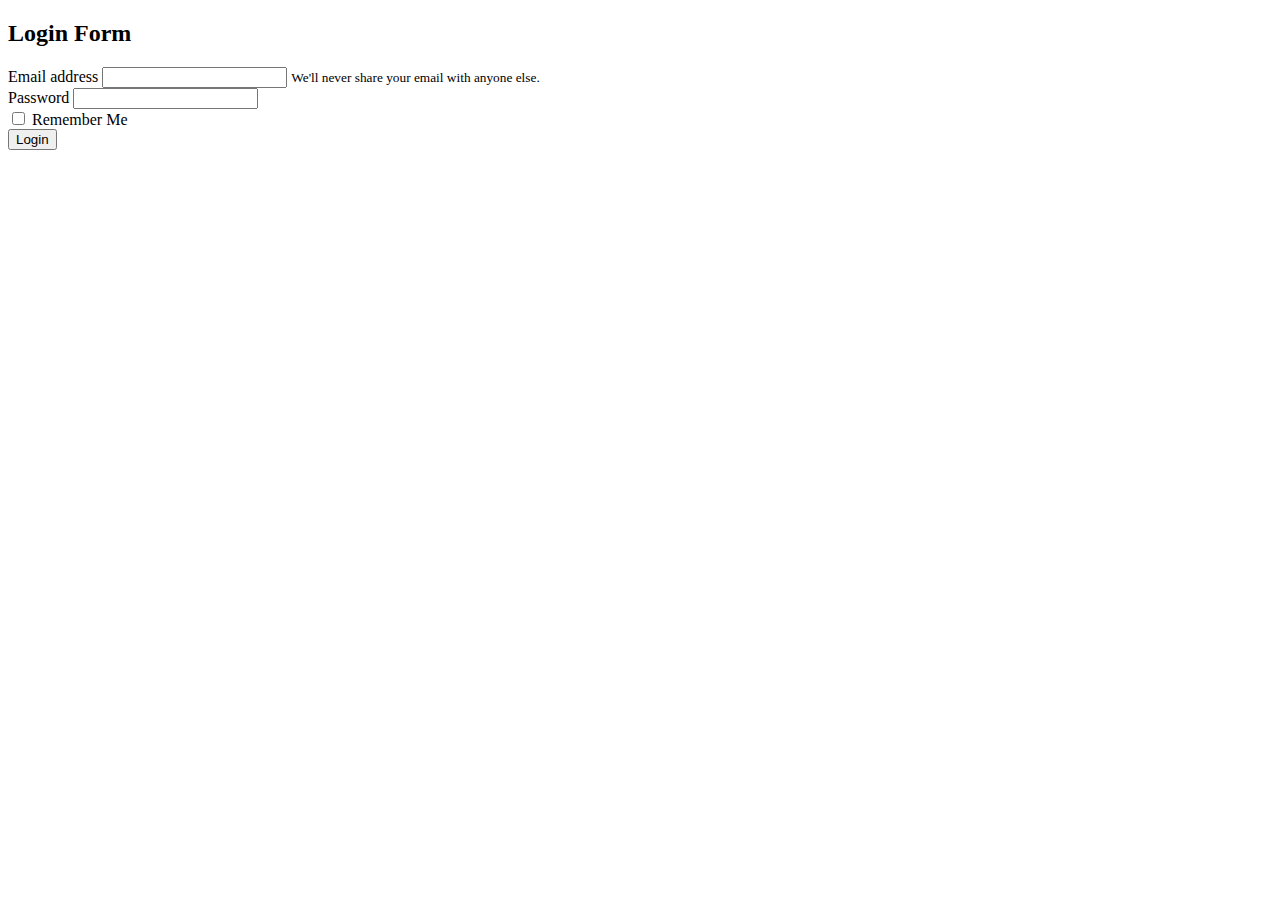
<file: index.html>
<!DOCTYPE html>
<html lang="en">
  <head>
    <meta charset="UTF-8" />
    <meta name="viewport" content="width=device-width, initial-scale=1.0" />
    <link
      rel="stylesheet"
      href="https://cdn.jsdelivr.net/npm/bootstrap@4.5.3/dist/css/bootstrap.min.css"
      integrity="sha384-TX8t27EcRE3e/ihU7zmQxVncDAy5uIKz4rEkgIXeMed4M0jlfIDPvg6uqKI2xXr2"
      crossorigin="anonymous"
    />
    <link href="./css/style.css" type="text/css" rel="stylesheet" />
    <title>Simple Login Page</title>
  </head>
  <body>
    <div class="container-fluid">
      <div class="row justify-content-center align-items-center">
        <div class="col-md-6">
          <h2 class="mb-4 text-primary">Login Form</h2>
          <form action="" onsubmit="goLogin(event)">
            <div class="form-group">
              <label for="exampleInputEmail1">Email address</label>
              <input
                type="text"
                class="form-control"
                id="exampleInputEmail1"
                aria-describedby="emailHelp"
              />
              <small id="emailHelp" class="form-text text-muted"
                >We'll never share your email with anyone else.</small
              >
            </div>
            <div class="form-group">
              <label for="exampleInputPassword1">Password</label>
              <input
                type="password"
                class="form-control"
                id="exampleInputPassword1"
                onfocus="clearPasswordError(event)"
              />
              <small id="passwordHelp" class="form-text text-muted"
                >&nbsp;</small
              >
            </div>
            <div class="form-group form-check">
              <input
                type="checkbox"
                class="form-check-input"
                id="exampleCheck1"
              />
              <label class="form-check-label" for="exampleCheck1"
                >Remember Me</label
              >
            </div>
            <button type="submit" class="btn btn-primary">Login</button>
          </form>
        </div>
      </div>
    </div>
    <script src="./js/index.js" type="text/javascript"></script>
  </body>
</html>
</file>
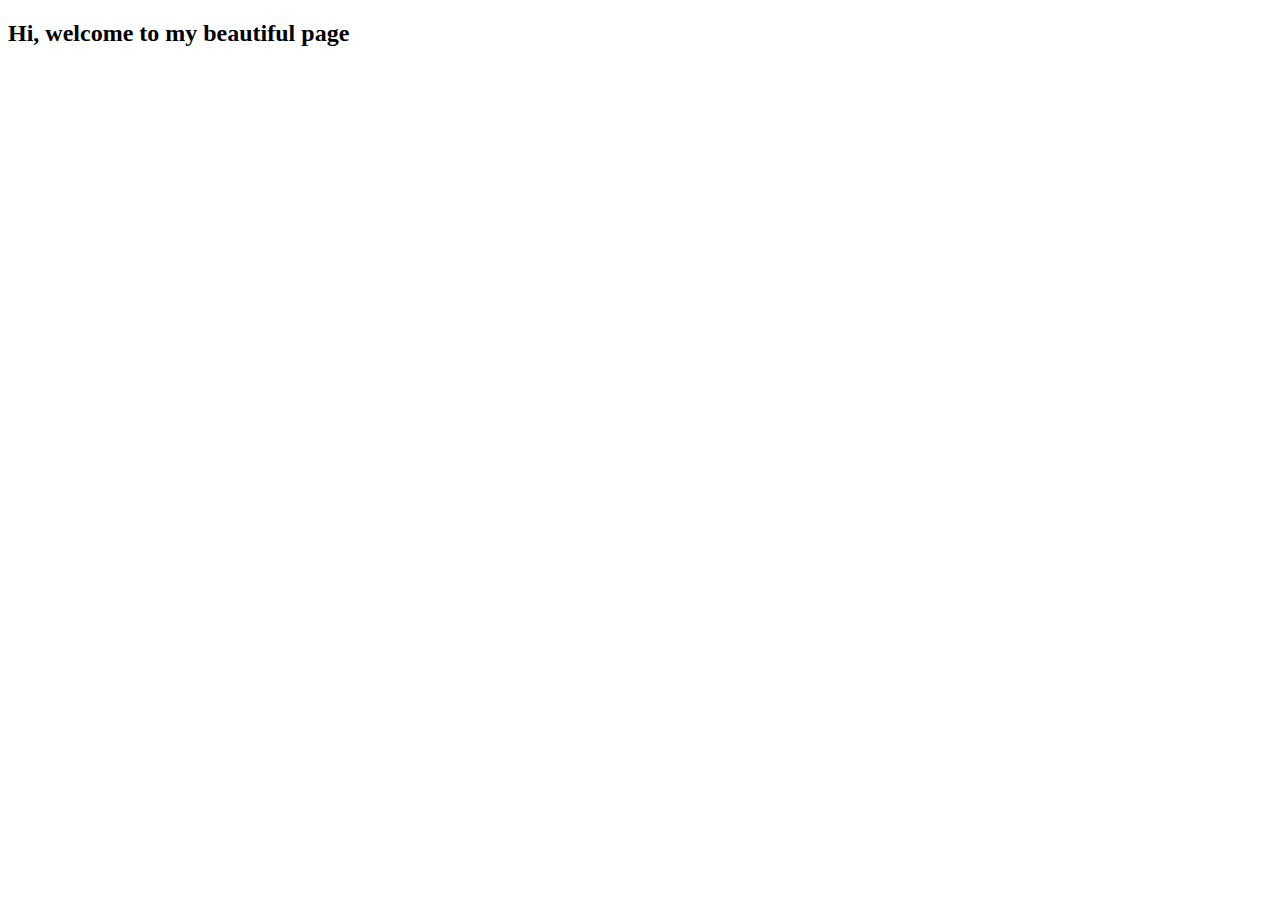
<file: welcome.html>
<!DOCTYPE html>
<html lang="en">
  <head>
    <meta charset="UTF-8" />
    <meta name="viewport" content="width=device-width, initial-scale=1.0" />
    <link
      rel="stylesheet"
      href="https://cdn.jsdelivr.net/npm/bootstrap@4.5.3/dist/css/bootstrap.min.css"
      integrity="sha384-TX8t27EcRE3e/ihU7zmQxVncDAy5uIKz4rEkgIXeMed4M0jlfIDPvg6uqKI2xXr2"
      crossorigin="anonymous"
    />
    <title>Welcome Page</title>
  </head>
  <body>
    <div class="container-fluid">
      <div class="row justify-content-center align-items-center">
        <div class="col-md-6">
          <h2 class="mt-4 text-success text-center">
            Hi, welcome to my beautiful page
          </h2>
        </div>
      </div>
    </div>
  </body>
</html>
</file>
<file: css/style.css>
.container-fluid > .row:first-child {
  height: 80vh !important;
}
</file>
